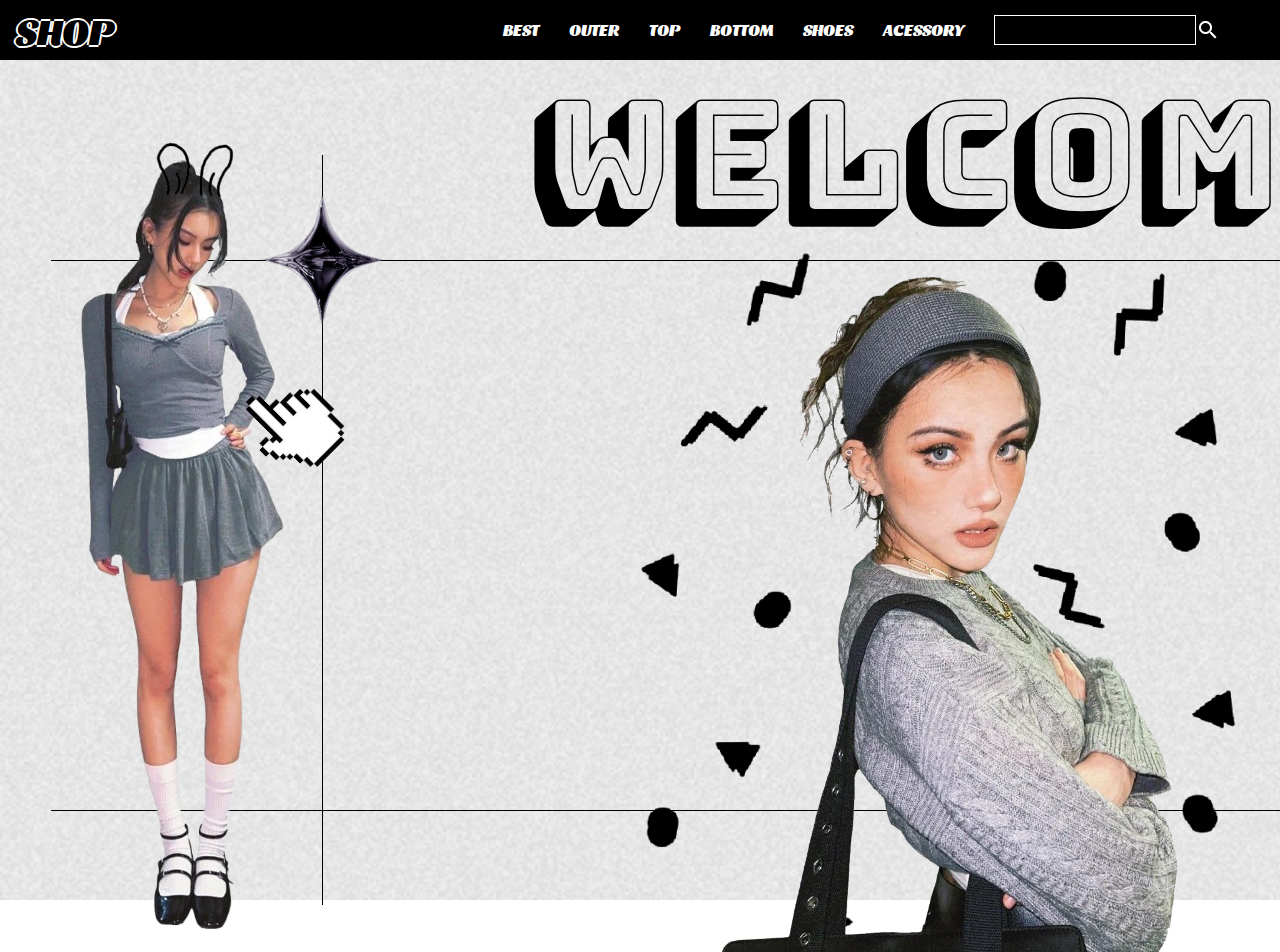
<file: index.html>
<!DOCTYPE html>
<html lang="ko">
<head>
    <meta charset="UTF-8">
    <meta name="viewport" content="width=device-width, initial-scale=1.0">
    <link rel="stylesheet" href="./홈페이지.css">
    <link rel="stylesheet" href="./reset.css">
    <link rel="preconnect" href="https://fonts.googleapis.com">
    <link rel="preconnect" href="https://fonts.gstatic.com" crossorigin>
    <link href="https://fonts.googleapis.com/css2?family=Sansita:ital,wght@0,400;0,700;0,800;0,900;1,400;1,700;1,800;1,900&display=swap" rel="stylesheet">
    <link href="https://fonts.googleapis.com/css2?family=Bungee+Shade&family=Russo+One&display=swap" rel="stylesheet">
    <title>Document</title>
</head>
<body>
    <header>
            <nav class="navbar">
                <div class="navbar_">
                    <p><a href="./index.html" id="shop">SHOP</a></p>
                </div>
                <ul class="navbar__menu">
                    <li><a href="">BEST</a></li>
                    <li><a href="">OUTER</a></li>
                    <li><a href="">TOP</a></li>
                    <li><a href="">BOTTOM</a></li>
                    <li><a href="">SHOES</a></li>
                    <li><a href="">ACESSORY</a></li>
                    <div id="find"></div>
                    <div id="img"></div>
                </ul>
                
                <ul class="navbar__menu">
                    <li><a href="./목록.html">Q&A</a></li>
                    <li><a href="./로그인.html">LOGIN</a></li>
                    <li><a href="">MY PAGE</a></li>
                    <div id="img2"></div>
                </ul>
            </nav>    

    </header>
    <main>
            <p class="welcome">WELCOME</p>
            <div class="right_line"></div>
            <div class="left_line"></div>
            <div class="top_line"></div>
            <div class="bottom_line"></div>
            <div class="center_img"></div>
            <div class="img3"></div>
            <div class="center_back"></div>
            <div class="left_img"></div>
            <div class="left_rabbit"></div>
            <div class="left_mouse"></div>
            <div class="right_img"></div>
            <div class="right_heart"></div>
            <div class="top_dia"></div>
            <div class="bottom_dia"></div>
    </main>
    <footer></footer>
</body>
</html>
</file>
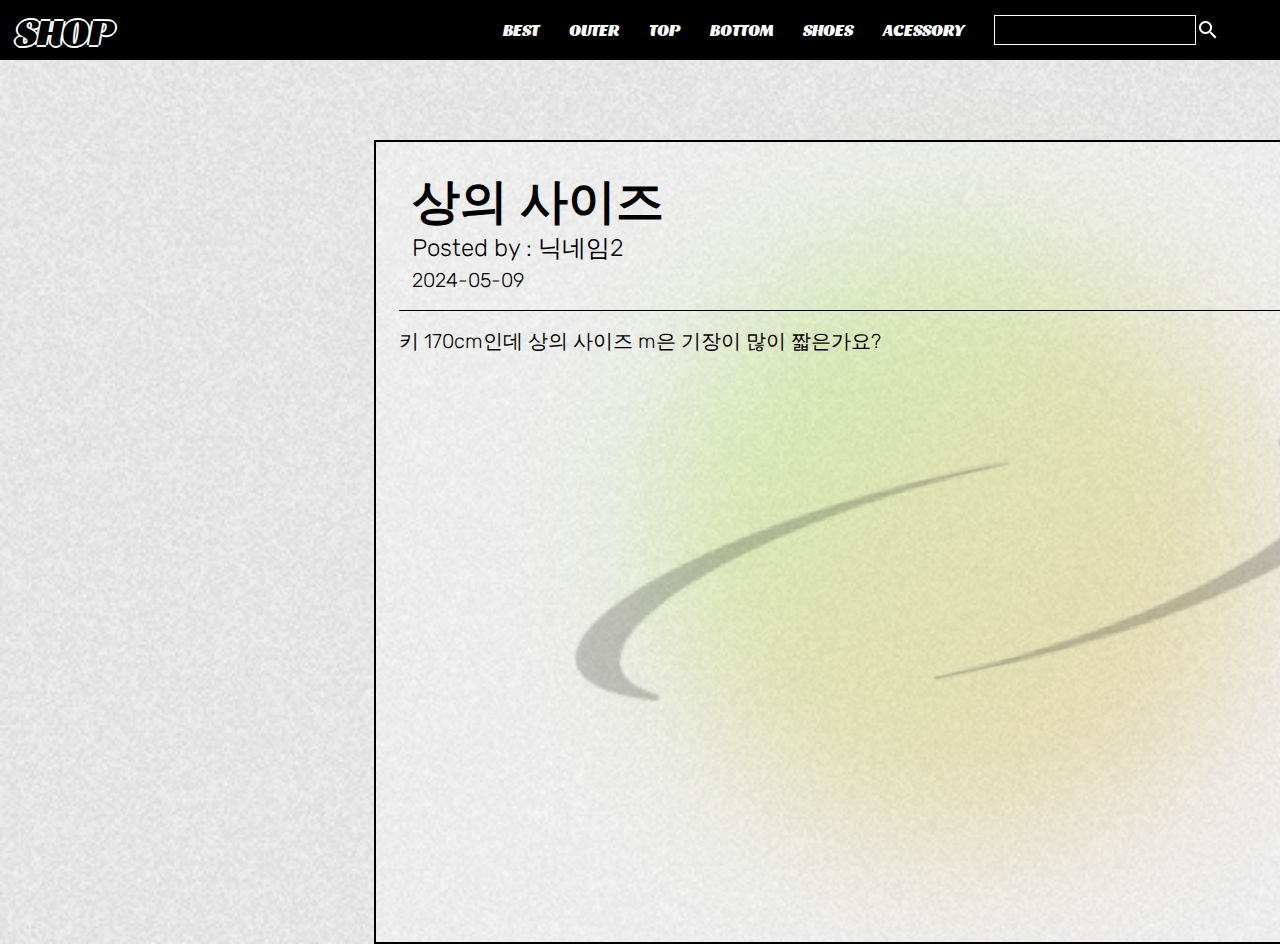
<file: 상세조회.html>
<!DOCTYPE html>
<html lang="ko">
<head>
    <meta charset="UTF-8">
    <meta name="viewport" content="width=device-width, initial-scale=1.0">
    <link rel="stylesheet" href="./상세조회.css">
    <link rel="stylesheet" href="./reset.css">
    <link rel="preconnect" href="https://fonts.googleapis.com">
<link rel="preconnect" href="https://fonts.gstatic.com" crossorigin>
<link href="https://fonts.googleapis.com/css2?family=Sansita:ital,wght@0,400;0,700;0,800;0,900;1,400;1,700;1,800;1,900&display=swap" rel="stylesheet">
<link href="https://fonts.googleapis.com/css2?family=Bungee+Shade&family=Russo+One&display=swap" rel="stylesheet">
<link href="https://fonts.googleapis.com/css2?family=Rubik:ital,wght@0,300..900;1,300..900&display=swap" rel="stylesheet">
    <title>Document</title>
</head>
<body>
    <header>
            <nav class="navbar">
                <div class="navbar_">
                    <p><a href="./index.html" id="shop">SHOP</a></p>
                </div>
                <ul class="navbar__menu">
                    <li><a href="">BEST</a></li>
                    <li><a href="">OUTER</a></li>
                    <li><a href="">TOP</a></li>
                    <li><a href="">BOTTOM</a></li>
                    <li><a href="">SHOES</a></li>
                    <li><a href="">ACESSORY</a></li>
                    <div id="find"></div>
                    <div id="img"></div>
                </ul>
                
                <ul class="navbar__menu">
                    <li><a href="./목록.html">Q&A</a></li>
                    <li><a href="./로그인.html">LOGIN</a></li>
                    <li><a href="">MY PAGE</a></li>
                    <div id="img2"></div>
                </ul>
    </nav>
    </header>
    <main>
        <div class="blur"></div>
            <div class="box">
                    <div class="img3"></div>
                    <div class="title">상의 사이즈</div>
                    <div class="post">Posted by : 닉네임2</div>
                    <div class="when">2024-05-09</div>
                    <div class="del_container">
                        <div class="revise"><a href="./수정.html">수정</a></div>
                        <div class="revise">삭제</div>
                    </div>
                    <div class="line"></div>
                    <p class="write">키 170cm인데 상의 사이즈 m은 기장이 많이 짧은가요?</p>
        </div>
    </main>
    <footer></footer>
</body>
</html>
</file>
<file: 홈페이지.css>
.navbar {
    display: flex;
    justify-content: space-between;
    background-color: black;
    min-width: 1920px;
    height: 60px;
}
a{
    text-decoration: none; 
    color: white;
}
#shop{
    text-decoration: none; 
    color: black;
}
.navbar_{ 
    font-size: 36px;
    line-height: 60px;
    font-family: "Sansita", sans-serif;
    font-weight: 900;
    font-style: italic;
    text-shadow: -2px 0 #fff, 0 2px #fff, 2px 0 #fff, 0 -2px #fff;
    margin: 0px 0px 0px 16px;
}
.navbar__menu {
    display: flex; 
    list-style: none; 
    font-size: 16px;
    color: white;
    line-height: 60px;
    font-family: "Sansita", sans-serif;
    font-style: italic;
    font-weight: 900;
    align-items: center;
    margin-right: 16px;
}

.navbar__menu li {
    padding-right: 30px;
}

#find{
    width: 200px;
    height: 28px;
    border: 1px solid white;
}
#img{
    background-image: url(./image/흰\ 돋보기.png);
    width:24px;
    height: 24px;
}
#img2{
    background-image: url(./image/하얀\ 별.png);
    width:41px;
    height: 59px;
    background-size: cover;
}


main {
    min-width: 1920px;
    min-height: calc(100vh - 60px);
    display: flex;
    position: relative;
} 
main::after{
    width:100%;
    height: 100%;
    content: "";
    background-image: url(./image/cb6bc9341af4a1a4ea0b6f058ed7a545.jpg);
    position: absolute;
    z-index: -1;
    opacity: 0.2; 
    background-size: cover;
}
.right_line{
    width: 1px;
    height: 750px;
    background-color: black;
    position: absolute;
    top: 95px;
    left: 1597px;
}
.left_line{
    width: 1px;
    height: 750px;
    background-color: black;
    position: absolute;
    top: 95px;
    left: 322px;
}
.top_line{
    width: 1800px;
    height: 1px;
    background-color: black;
    position: absolute;
    top: 200px;
    left:51px;
}
.bottom_line{
    width: 1800px;
    height: 1px;
    background-color: black;
    position: absolute;
    top: 750px;
    left:51px;
}
.center_img{
    background-image: url(./image/센터.png);
    background-size: cover;
    width: 672px;
    min-height: 892px;
    z-index: 1;
    position: absolute;
    left:591px;
}
.center_back{
    background-image: url(./image/6412b57b87d8f1c9ecc2739012780a9a.png);
    width: 880px;
    height: 800px;
    background-size: cover;
    position: absolute;
    top: 80px;
    left: 473px;
}
.left_img{
    background-image: url(./image/왼.png);
    width:263px;
    height: 807px;
    background-size: cover;
    position: absolute;
    top:70px;
    left: 54px;
}
.left_rabbit{
    background-image: url(./image/11111.png);
    width:114px;
    height:78px;
    background-size: cover;
    position:absolute;
    top: 70px;
    left: 140px;
}
.left_mouse{
    background-image: url(./image/마우스.png);
    width: 100px;
    height: 137px;
    background-size: cover;
    position: absolute;
    top: 300px;
    left: 250px;
    transform: rotate(-45deg);
}

.right_img{
    background-image: url(./image/오른.png);
    width:308px;
    height: 640px;
    background-size: cover;
    position: absolute;
    top: 250px;
    left: 1552px;                 
}
.right_heart{
    background-image: url(./image/485abdc0ea24b30cab0c3095dbc89499.png);
    width:285px;
    height: 123px;
    background-size: cover;
    position: absolute;
    top: 150px;
    left: 1557px;
}
.welcome{
    font-family: "Bungee Shade", sans-serif;
    font-weight: 400;
    font-style: normal;
    font-size: 150px;
    position: absolute;
    top:20px;
    left: 529px;
}
.top_dia{
    background-image: url(./image/afddsfsdf.png);
    width: 152px;
    height: 162px;
    background-size: cover;
    position: absolute;
    top:115px;
    left: 245px;
}
.bottom_dia{
    background-image: url(./image/afddsfsdf.png);
    width: 206px;
    height: 220px;
    background-size: cover;
    position: absolute;
    top:635px;
    left: 1494px;
}
</file>
<file: 상세조회.css>
.navbar {
    display: flex;
    justify-content: space-between;
    background-color: black;
    min-width: 1920px;
    height: 60px;
}
a{
    text-decoration: none; 
    color: white;
}
#shop{
    text-decoration: none; 
    color: black;
}
.navbar_{ 
    font-size: 36px;
    line-height: 60px;
    font-family: "Sansita", sans-serif;
    font-weight: 900;
    font-style: italic;
    text-shadow: -2px 0 #fff, 0 2px #fff, 2px 0 #fff, 0 -2px #fff;
    margin: 0px 0px 0px 16px;
}
.navbar__menu {
    display: flex; 
    list-style: none; 
    font-size: 16px;
    color: white;
    line-height: 60px;
    font-family: "Sansita", sans-serif;
    font-style: italic;
    font-weight: 900;
    align-items: center;
    margin-right: 16px;
}

.navbar__menu li {
    padding-right: 30px;
}

#find{
    width: 200px;
    height: 28px;
    border: 1px solid white;
}
#img{
    background-image: url(./image/흰\ 돋보기.png);
    width:24px;
    height: 24px;
}
#img2{
    background-image: url(./image/하얀\ 별.png);
    width:41px;
    height: 59px;
    background-size: cover;
}


main {
    min-width: 1920px;
    min-height: calc(100vh - 60px);
    display: flex;
    position: relative;
    justify-content: center;
} 
main::after{
    width:100%;
    height: 100%;
    content: "";
    background-image: url(./image/cb6bc9341af4a1a4ea0b6f058ed7a545.jpg);
    position: absolute;
    z-index: -1;
    opacity: 0.2; 
    background-size: cover;
}
.blur{
    width:620px;
    height: 620px;
    border-radius: 999px;
    filter: blur(70px);
    background-image: linear-gradient(to top left, #FF9900, #80FF00);
    position: absolute;
    top: 170px;
    z-index: -1;
    opacity: 0.4; 
}
.img3{
    background-image: url(./image/dddddd.png);
    width:  933px;
    height: 327px;
    background-size: cover;
    opacity: 0.2;
    transform: rotate(-12deg);
    position: relative;
    top: 240px;
    left: 150px;   
}
.box {
    width: 1168px;
    height: 800px;
    margin-top: 80px;
    border: 2px solid black;
    position: relative;
}
.box::before {
    content: "";
    width: 1168px;
    height: 800px;
    background-color: white;
    position: absolute;
    opacity: 0.3;
}
#star{
    background-image: url(./image/ae08b76227f16067b33e719a467c91be.png);
    width:263px;
    height: 206px;
    background-size: cover;
    position: absolute;
    top: 80px;
    text-align: center;
    align-content: center;
}
.title{
    font-size: 48px;
    font-weight: bold;
    position: absolute;
    top: 36px;
    left: 36px;
}
.post{
    font-family: "Rubik", sans-serif;
    font-size: 24px;
    font-weight: lighter;
    position: absolute;
    top: 94px;
    left: 36px;
}
.when{
    font-family: "Rubik", sans-serif;
    font-size: 20px;
    font-weight: lighter;
    position: absolute;
    top: 128px;
    left: 36px;
}
.del_container{
    width: 140px;
    height: 24px;
    display: flex;
    position: absolute;
    top:135px;
    left: 1005px;
    gap:12px;
}
.revise{
    width: 64px;
    height: 24px;
    background-color: black;
    border-radius: 4px;
    text-align: center;
    line-height: 24px;
    font-size: 13px;
    font-weight: bold;
    color: white;
}
.line{
    width:1122px;
    height: 1px;
    position: absolute;
    top: 168px;
    left: 23px;
    background-color: black;
}
.write{
    font-family: "Rubik", sans-serif;
    font-size: 20px;
    font-weight: lighter;
    position: absolute;
    top: 184px;
    left: 23px;
    line-height:30px;
}
</file>
